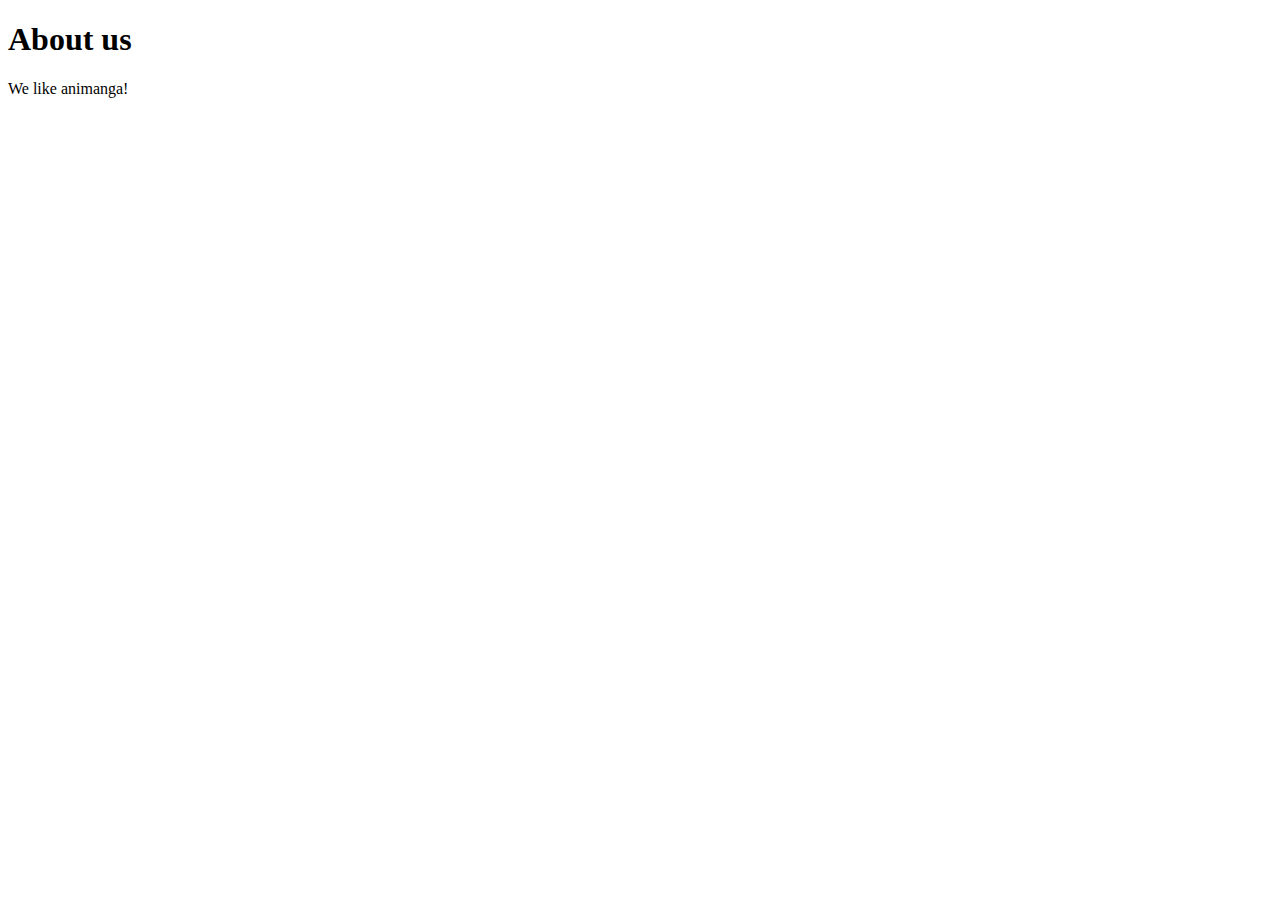
<file: JSTutorials/templates/about.html>
<!DOCTYPE html>
<html>
    <head>
        <meta charset="utf-8">
        <title>About</title>
    </head>
    <body>
        <h1>About us</h1>
        <p>We like animanga!</p>
    </body>
</html>
</file>
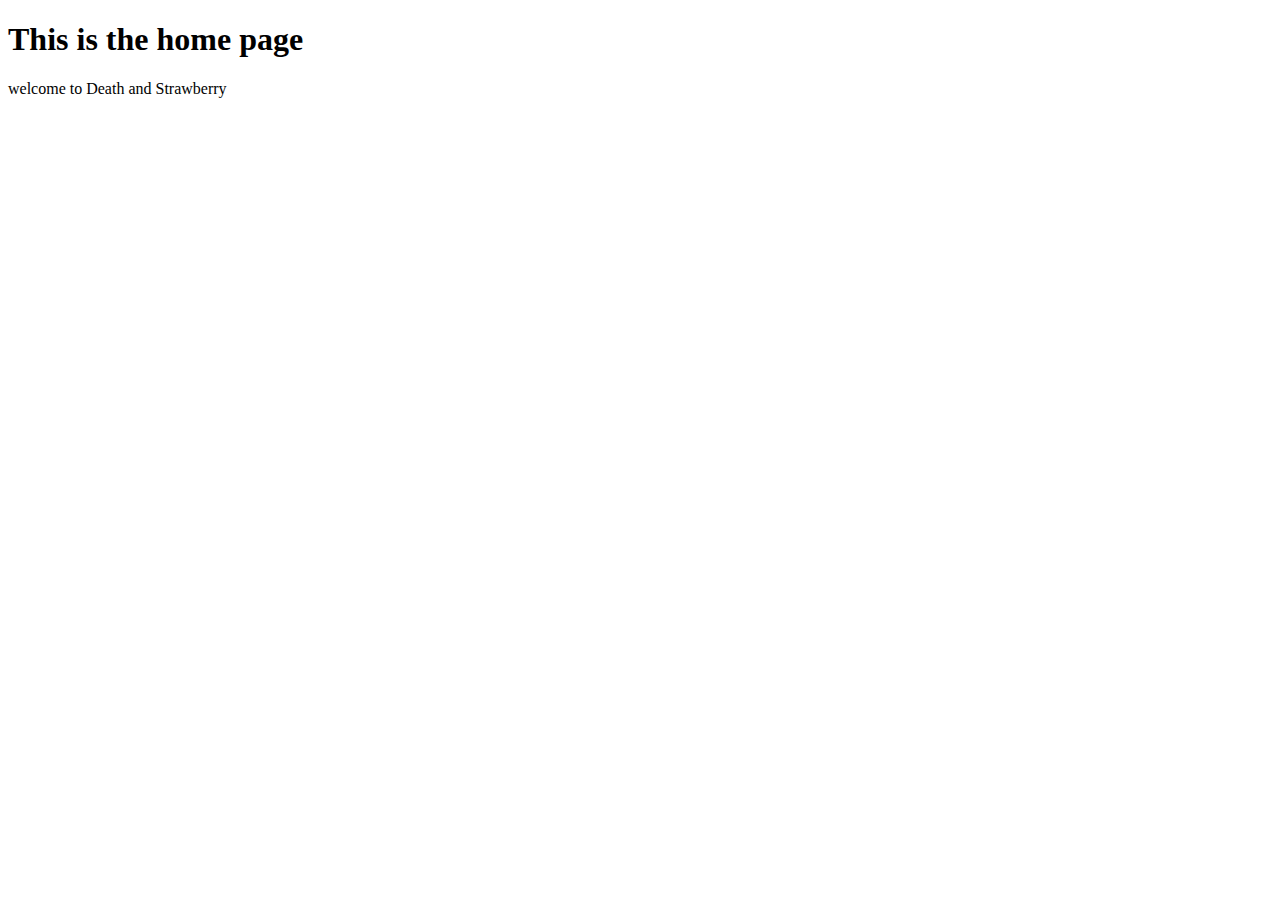
<file: JSTutorials/templates/homepage.html>
<!DOCTYPE html>
<html>
    <head>
        <meta charset="utf-8">
        <title>Homepage</title>
    </head>
    <body>
        <h1>This is the home page</h1>
        <p>welcome to Death and Strawberry</p>
    </body>
</html>
</file>
